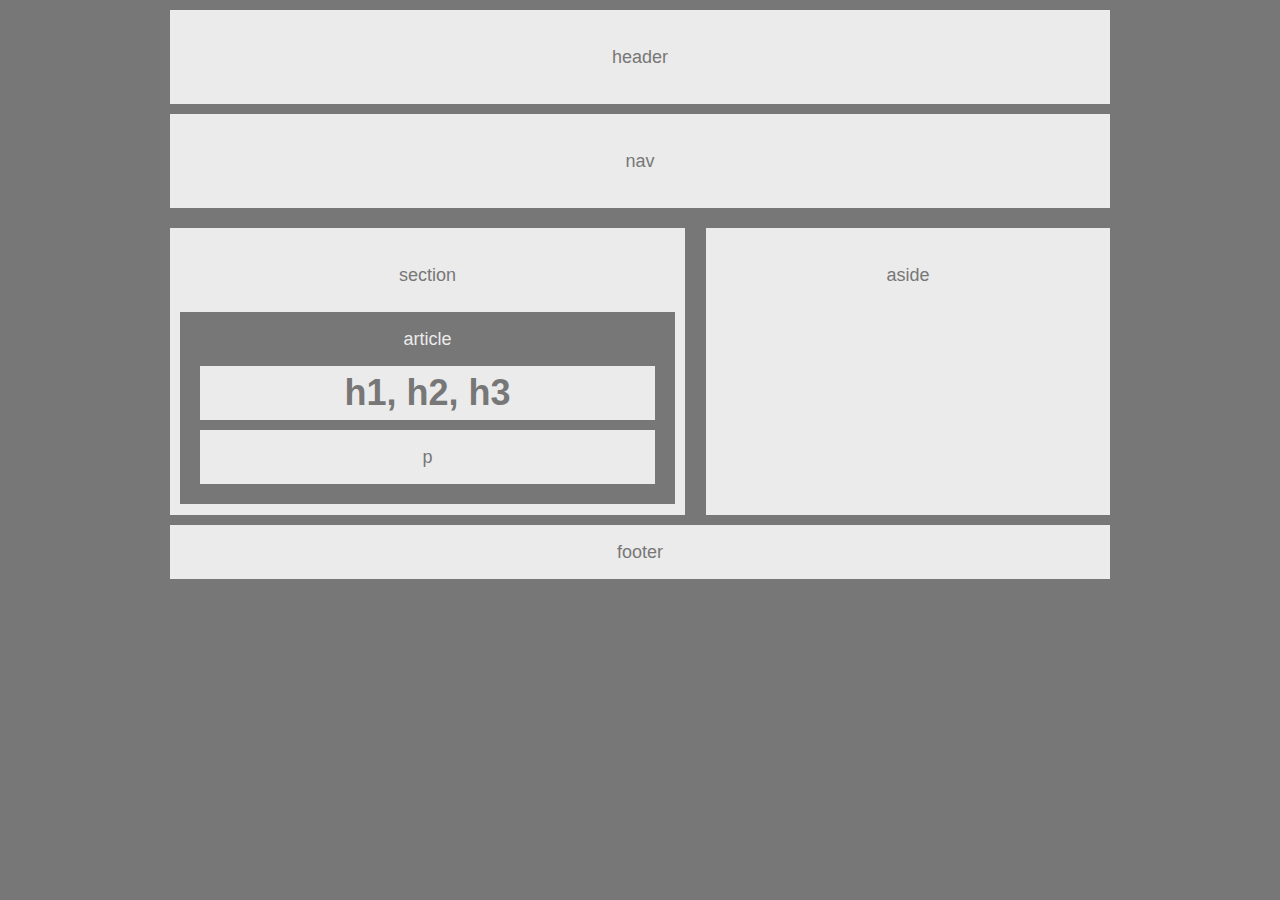
<file: homeWork1/index.html>
<!doctype html>
<html lang="en-us">

<head>
  <meta charset="UTF-8">
    <title>HomeWork Week 1</title>
    <link rel="stylesheet" type="text/css" href="style.css">
</head>

<body>
  <!-- <wrapper class="wrapper"> -->
      <header>
        <p>header</p>
      </header>

      <nav>
        <p>nav</p>
      </nav>

      <section class="section">
        <heading>
          <p>section</p>
        </heading>
        <article>
          <heading>article</heading>
          <h1>h1, h2, h3</h1>
          <p>p</p>
        </article>
      </section>

      <aside class="aside">
        <p>aside</p>
      </aside>

      <!-- <div class="push">meow </div> -->
  <!-- </wrapper> -->

  <footer class="footer">
      footer
  </footer>

</body>
</file>
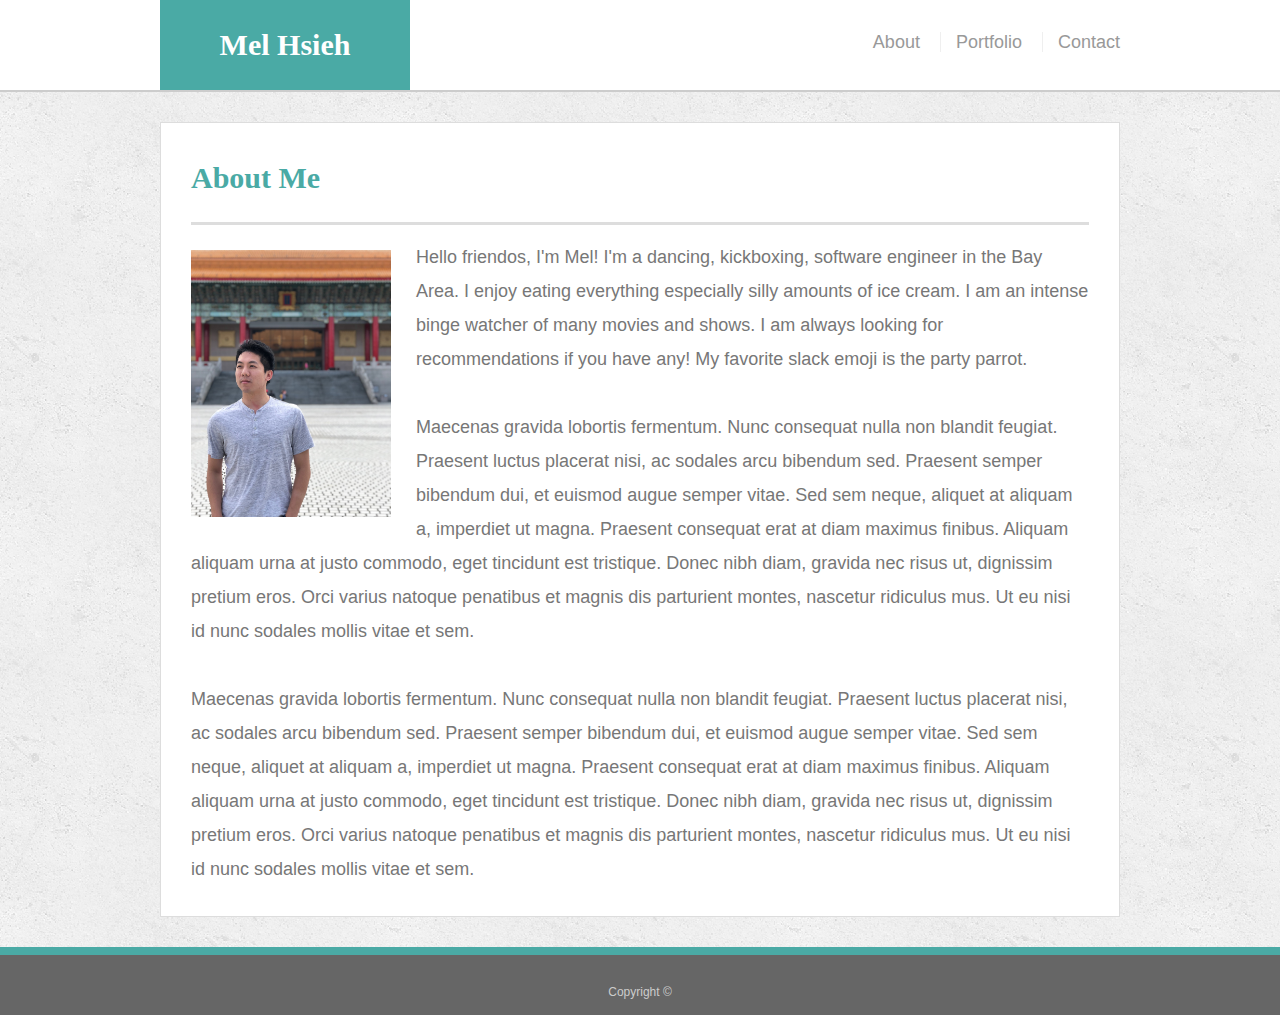
<file: homeWork1Bonus/index.html>
<!doctype html>
<html lang="en-us">

<head>
  <meta charset="UTF-8">
    <title>HomeWork Week 1 Bonus</title>
    <link rel="stylesheet" type="text/css" href="assets/css/reset.css">
    <link rel="stylesheet" type="text/css" href="assets/css/style.css">
</head>

<body>
  <div class="wrapper">
    <header>
      <div class="headerContainer">
        <a href="index.html" id="name">Mel Hsieh</a>
        <nav class="nav">
          <a href="index.html"> About </a>
          <a href="portfolio.html"> Portfolio </a>
          <a href="contact.html"> Contact </a>
        </nav>
      </div>
    </header>

    <section class="AboutMeSection">
      <h2>About Me</h2>

      <img src="assets/images/IMG-0191.JPG" alt="It Me" class="profileImage" height="170" width="100">

      <p>Hello friendos, I'm Mel! I'm a dancing, kickboxing, software engineer in the Bay Area. I enjoy eating everything especially silly amounts of ice cream. I am an intense binge watcher of many movies and shows. I am always looking for recommendations if you have any! My favorite slack emoji is the party parrot. </p>

      <br/>

      <p>Maecenas gravida lobortis fermentum. Nunc consequat nulla non blandit feugiat. Praesent luctus placerat nisi, ac sodales arcu bibendum sed. Praesent semper bibendum dui, et euismod augue semper vitae. Sed sem neque, aliquet at aliquam a, imperdiet ut magna. Praesent consequat erat at diam maximus finibus. Aliquam aliquam urna at justo commodo, eget tincidunt est tristique. Donec nibh diam, gravida nec risus ut, dignissim pretium eros. Orci varius natoque penatibus et magnis dis parturient montes, nascetur ridiculus mus. Ut eu nisi id nunc sodales mollis vitae et sem.</p>

      <br/>

      <p>Maecenas gravida lobortis fermentum. Nunc consequat nulla non blandit feugiat. Praesent luctus placerat nisi, ac sodales arcu bibendum sed. Praesent semper bibendum dui, et euismod augue semper vitae. Sed sem neque, aliquet at aliquam a, imperdiet ut magna. Praesent consequat erat at diam maximus finibus. Aliquam aliquam urna at justo commodo, eget tincidunt est tristique. Donec nibh diam, gravida nec risus ut, dignissim pretium eros. Orci varius natoque penatibus et magnis dis parturient montes, nascetur ridiculus mus. Ut eu nisi id nunc sodales mollis vitae et sem.</p>

      <div class="clearfix"></div>
    </section>
  </div>

  <footer class="footer">
    Copyright &copy;
  </footer>

</body>
</file>
<file: homeWork1/style.css>
body {
  width: 960px;
  margin: auto;
  font-family: Arial, 'Helvetica Neue', Helvetica, sans-serif;
  color: #777;
  background-color: #777;
  font-size: 18px;
  line-height: 34px;
  height: 100%;
}

/* .wrapper {
  min-height: 100%;
  margin-bottom: -100px;
} */

header, nav, section, aside, footer {
  display: block;
  padding: 10px;
  margin: 10px;
  text-align: center;
  background-color: #ebebeb;
}

.section {
  display: block;
  float: left;
  height: 267px;
  width: 495px;
  overflow: hidden;
}

.aside {
  display: block;
  height: 267px;
  width: 40%;
  float: right;
  overflow: hidden;
}

article {
  padding: 10px;
  color: #ebebeb;
  background: #777;
}

/* .footer,
.push {
  clear: both;
  height: 100px;
} */

.push {
  color: white;
}

.footer {
  clear: both;
  /* color: red;
  background-color: blue; */
}

h1,
p {
  padding: 10px;
  margin: 10px;
  color: #777;
  text-align: center;
  background: #ebebeb;
}
</file>
<file: homeWork1Bonus/assets/css/style.css>
html, body {
  height: 100%;
}

body {
  font-family: Arial, "Helvetica Neue", Helvetica, sans-serif;
  font-size: 18px;
  line-height: 34px;
  color: #777;
  background: url("../images/concrete_seamless.png");
}

.wrapper {
  min-height: 100%;
  margin-bottom: -20px;
}

.wrapper:after {
  content: "";
  display: block;
}

.headerContainer {
  width: 100%;
  max-width: 960px;
  margin: 0 auto;
  background-color: #ffffff;
  height: 90px;
}

.AboutMeSection {
  width: 100%;
  max-width: 898px;
  background: #fff;
  padding: 30px;
  margin: 0 auto;
  border: 1px solid #ddd;
}

h2 {
  font-family: Georgia, Times, "Times New Roman", serif;
  font-weight: 700;
  color: #4aaaa5;
  padding-bottom: 20px;
  font-size: 30px;
  line-height: 49px;
  margin-bottom: 15px;
  border-bottom: 3px solid #ddd;
}

.profileImage {
  float: left;
  width: 200px;
  height: auto;
  margin-top: 10px;
  margin-right: 25px;
}

.clearfix::after {
    content: "";
    clear: both;
    display: table;
}

.footer,
.wrapper:after {
  clear: both;
  height: 20px;
}

.footer {
  padding: 20px 0;
  font-size: 12px;
  color: #ccc;
  background-color: #666;
  border-top: 8px solid #4aaaa5;
  margin-top: 30px;
  clear: both;
  width: 100%;
  text-align: center;
}

header {
  width: 100%;
  background-color: #ffffff;
  margin: 0 0 30px;
  border-bottom: 2px solid #cccccc;
}

#name {
  font-size: 30px;
  font-weight: bold;
  color: #ffffff;
  width: 250px;
  height: 90px;
  font-family: Georgia, Times, "Times New Roman", serif;
  line-height: 90px;
  text-align: center;
  background-color: #4aaaa5;
  float: left;
  text-decoration: none;
}

nav {
  float: right;
  margin-top: 25px;
}

nav a {
  padding-left: 15px;
  margin-left: 15px;
  color: #999;
  text-decoration: none;
  border-left: 1px solid #efefef;
}

nav a:first-child {
  border-left: 0 none;
}

section {
  clear: both;
}
</file>
